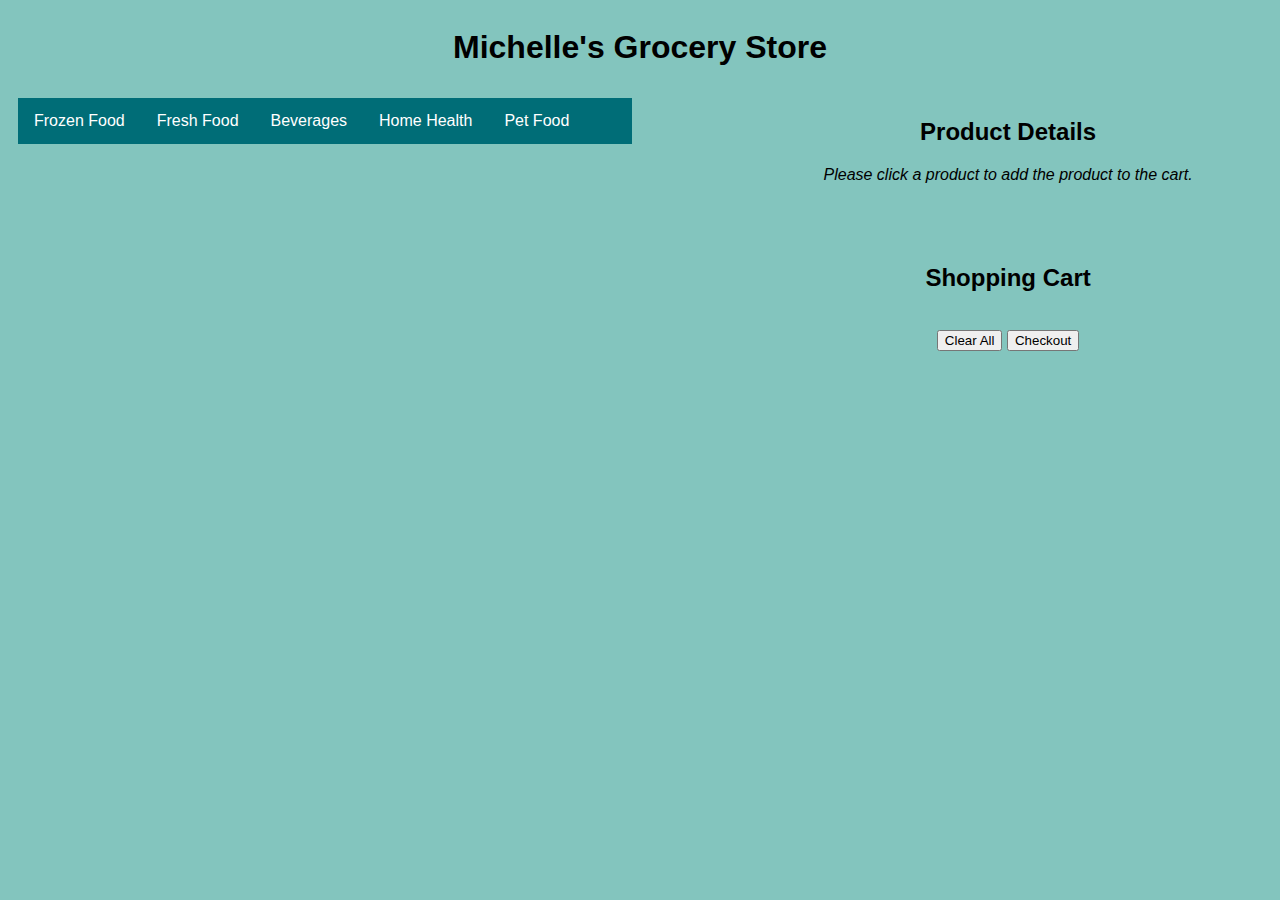
<file: index.html>
<html>
    <head>
        <link rel="stylesheet" href="index.css">
    </head>
    <body>
        <!--Title-->
        <div class="center">
            <h1>Michelle's Grocery Store</h1>
        </div>
        
        <!--Main Frame-->
        <div class="grid-container">
            
            <!--Left Hand Frame-->
            <div class="main">
                <div class="navbar">
                    
                    <div class="dropdown">
                        <div class="dropbtn">Frozen Food</div>
                        <!-- Main Dropdown-->
                        <div class="dropdown-one">
                            <div class="dItem" id="file" onclick="getProduct(1002)">Hamburger Patties</div>
                            <div id="link1" class="dItem">
                                Fish Fingers
                                <!--Inside Dropdown-->
                                <div class="dropdown-two" style="top: 20px;">
                                     <div class="dItem" id="file" onclick="getProduct(1000)">500 gram</div>
                                     <div class="dItem" id="file" onclick="getProduct(1001)">1000 gram</div>
                                </div>
                            </div>
                            <div class="dItem" id="file" onclick="getProduct(1003)">Shelled Prawns</div>
                            <div id="link1" class="dItem">
                                Tub Ice Cream
                                <!--Inside Dropdown-->
                                <div class="dropdown-two" style="top: 100px;">
                                     <div class="dItem" id="file" onclick="getProduct(1004)">1 Litre</div>
                                     <div class="dItem" id="file" onclick="getProduct(1005)">2 Litre</div>
                                </div>
                            </div>                    
                        </div>
                    </div> 
                    
                    <div class="dropdown">
                        <div class="dropbtn">Fresh Food</div>
                        <!-- Main Dropdown-->
                        <div class="dropdown-one">
                            <div id="link1" class="dItem" onclick="getProduct(3002)">T'Bone Steak</div>
                            <div id="link1" class="dItem">
                                Cheddar Cheese
                                <!--Inside Dropdown-->
                                <div class="dropdown-two">
                                     <div class="dItem" id="file" onclick="getProduct(3000)">500 gram</div>
                                     <div class="dItem" id="file" onclick="getProduct(3001)">1000 gram</div>
                                </div>
                            </div>
                            <div id="link1" class="dItem" onclick="getProduct(3003)">Navel Oranges</div>
                            <div id="link1" class="dItem" onclick="getProduct(3004)">Bananas</div>
                            <div id="link1" class="dItem" onclick="getProduct(3006)">Grapes</div>
                            <div id="link1" class="dItem" onclick="getProduct(3007)">Apple</div>
                            <div id="link1" class="dItem" onclick="getProduct(3005)">Peaches</div>
                        </div>
                    </div> 
                    
                    <div class="dropdown">
                        <div class="dropbtn">Beverages</div>
                        <!-- Main Dropdown-->
                        <div class="dropdown-one">
                            <div id="link1" class="dItem">
                                Coffee
                                <!--Inside Dropdown-->
                                <div class="dropdown-two">
                                     <div class="dItem" id="file" onclick="getProduct(4003)">200 gram</div>
                                     <div class="dItem" id="file" onclick="getProduct(4004)">500 gram</div>
                                </div>
                            </div>
                            <div id="link1" class="dItem">
                                Earl Grey Tea Bags
                                <!--Inside Dropdown-->
                                <div class="dropdown-two">
                                     <div class="dItem" id="file" onclick="getProduct(4000)">Pack 25</div>
                                     <div class="dItem" id="file" onclick="getProduct(4001)">Pack 100</div>
                                     <div class="dItem" id="file" onclick="getProduct(4002)">Pack 200</div>
                                </div>
                            </div>
                            <div id="link1" class="dItem" onclick="getProduct(4005)">Chocolate Bar</div>
                        </div>
                    </div> 
                    
                    <div class="dropdown">
                        <div class="dropbtn">Home Health</div>
                        <!-- Main Dropdown-->
                        <div class="dropdown-one">
                            <div id="link1" class="dItem" onclick="getProduct(2002)">Bath Soap</div>
                            <div id="link1" class="dItem">
                                Panadol
                                <!--Inside Dropdown-->
                                <div class="dropdown-two">
                                     <div class="dItem" id="file" onclick="getProduct(2000)">Pack 24</div>
                                     <div class="dItem" id="file" onclick="getProduct(2001)">Bottle 50</div>
                                </div>
                            </div>
                            <div id="link1" class="dItem" onclick="getProduct(2005)">Washing Powder</div>
                            <div id="link1" class="dItem">
                                Garbage Bags
                                <!--Inside Dropdown-->
                                <div class="dropdown-two" style="top: 80px;">
                                     <div class="dItem" id="file" onclick="getProduct(2003)">Small (10 Pack)</div>
                                     <div class="dItem" id="file" onclick="getProduct(2004)">Large (50 Pack)</div>
                                </div>
                            </div>
                            <div id="link1" class="dItem" onclick="getProduct(2006)">Laundry Bleach</div>
                        </div>
                    </div>
                    
                    <div class="dropdown">
                        <div class="dropbtn">Pet Food</div>
                        <!-- Main Dropdown-->
                        <div class="dropdown-one">
                            <div id="link1" class="dItem" onclick="getProduct(5002)">Bird Food</div>
                            <div id="link1" class="dItem" onclick="getProduct(5003)">Cat Food</div>
                            <div id="link1" class="dItem">
                                Dry Dog Food
                                <!--Inside Dropdown-->
                                <div class="dropdown-two" style="top: 80px;">
                                     <div class="dItem" id="file" onclick="getProduct(5000)">1 kg pack</div>
                                     <div class="dItem" id="file" onclick="getProduct(5001)">5 kg pack</div>
                                </div>
                            </div>
                            <div id="link1" class="dItem" onclick="getProduct(5004)">Fish Food</div>
                        </div>
                    </div>
                </div>
            </div>
            
            <!--Top Right Frame-->
            <div class="top-right">
               <h2>Product Details</h2>
               <div id="product-details-notice" style="font-style:italic">Please click a product to add the product to the cart.</div>
               <!--Display product details, the quantity and add button-->
               <div class="product-details-grid">
                    <div id="product-details"></div>
                    <div id="product-quantity" class="product-details-space"></div>
                    <div id="add-button" class="product-details-space"></div>
               </div>
            </div>
            
            <!--Bottom Right Frame-->
            <div class="bottom-right">
                <h2>Shopping Cart</h2>
                <!--Show products in the shopping cart-->
                <div class="shopping-cart-grid">
                    <div id="shopping-cart" class="shopping-cart"></div>
                </div>
                <!--Show total cost of shopping cart-->
                <div id="total-cost">
                    <div id="total-text"></div>
                    <div id="total-num"></div>
                    <br />
                </div>
                <!--Clear all carts and checkout-->
                <button onClick="clearAllCart()">Clear All</button>
                <button onCLick="checkout()">Checkout</button>
                <div id="shopping"></div>
                <div id="checkout"></div>
            </div>
            <script>
                // functionality
                var currentProduct; // product code (String):  keep track on the current product that is added to cart
                var totalCart = []; // product list (Array): keep track on all products in cart
                
                // get product with a specific code
                function getProduct(code){
                  currentProduct = code;
                  let xhttp = new XMLHttpRequest();
                  xhttp.onreadystatechange = function() {
                    if (xhttp.readyState == 4 && xhttp.status == 200) {
                        // display product details
                	 	document.getElementById("product-details").innerHTML = xhttp.responseText
                	 	// remove prompt
                	 	document.getElementById("product-details-notice").innerHTML = ""
                	 	// allow user to modify product's quantity
                	 	document.getElementById("product-quantity").innerHTML = "<input type='number' id='quantity' style='width: 60px;' min='0'>"
                	 	// allow user to add products to shopping cart
                	 	document.getElementById("add-button").innerHTML = "<button onclick='addCart()'>Add</button>"
                    }
                  };
                  // call php code to get a specific product with the product code given
                  xhttp.open("GET", "getProduct.php?code=" + code, true);
                  xhttp.send();
                }
                
                // add product to shopping cart
                // TODO
                function addCart(){
                    const productQuantity = document.getElementById(`quantity`).value; // get the quantity user adds
                    const validQuantity = validateQuantity(productQuantity) // validate if the quantity is valid
                    // calculate subtotal of the current product
                    let subtotal = parseFloat((parseInt(productQuantity) * parseFloat(document.getElementById(`product-unit-price-${currentProduct}`).innerHTML)).toFixed(2));
                    if(validQuantity){
                        // check if it is previously in the cart
                        const inCart = totalCart.some(obj => obj.hasOwnProperty(currentProduct))
                        if(!inCart){ // if it's never in the cart before
                            // put product details to shopping cart
                            // allow user to edit product's quantity
                            document.getElementById("shopping-cart").innerHTML += "<div class='shopping-cart-grid'><div>" + document.getElementById("product-details").innerHTML + "</div><div><input type='number' min='0' onChange='updateTotal(event, this.value)' onInput='updateTotal(event, this.value)' id='quantity-" + currentProduct + "'style='width: 60px; margin: 50px 0px 0px 80px' value=" + productQuantity + "></div><div style='width: 60px; margin: 50px 0px 0px 80px' id='subtotal-" + currentProduct + "'>" + subtotal +"</div></div><br />"
                            // push current product to shopping cart
                            totalCart.push({ [currentProduct] : productQuantity})
                        } else { // if it's in cart before
                            // add the value from previous quantity
                            let prevQuantity = document.getElementById(`quantity-${currentProduct}`).value
                            // replace old quantity value to new one
                            // https://www.reddit.com/r/javascript/comments/180g2a/innerhtml_not_being_updated_after_changing_value/
                            document.getElementById(`quantity-${currentProduct}`).value = parseInt(document.getElementById(`quantity-${currentProduct}`).value) + parseInt(productQuantity)
                            document.getElementById(`quantity-${currentProduct}`).setAttribute('value', document.getElementById(`quantity-${currentProduct}`).value)
                            // replace old subtotal
                            document.getElementById(`subtotal-${currentProduct}`).innerHTML = ((parseInt(prevQuantity) * parseFloat(document.getElementById(`product-unit-price-${currentProduct}`).innerHTML)) + parseFloat(subtotal)).toFixed(2);
                            // find current product and replace the object in  shopping cart
                            for(let i=0; i < totalCart.length; i++){
                                let key = Object.keys(totalCart[i])[0]
                                if(key == currentProduct){
                                    totalCart[i][currentProduct] = parseInt(document.getElementById(`quantity-${currentProduct}`).value)
                                }
                            }
                        }
                        
                        // display total
                        document.getElementById("total-text").innerHTML = "Total";
                        document.getElementById("total-num").innerHTML = ((parseFloat(document.getElementById("total-num").innerHTML) || 0) + parseFloat(subtotal)).toFixed(2)
                    } else {
                        alert("Please insert valid product quantity")
                    }
                }
                
                // validate product quantity
                function validateQuantity(q){
                    // if <= 0 and > 20 and decimal: not valid
                    if(q <= 0 || q > 20 || q % 1 != 0){
                        return false;
                    }
                    return true;
                }
                
                // clear all products in cart
                function clearAllCart(){
                    // clear shopping carts
                    document.getElementById("shopping-cart").innerHTML = "";
                    // clear total cost of all products
                    document.getElementById("total-text").innerHTML = "";
                    document.getElementById("total-num").innerHTML = "";
                    // reinitialise array to empty
                    totalCart = [];
                }
                
                // update subtotal and total when quantity change in shopping cart to make it dynamic
                function updateTotal(e, val){
                    if(!validateQuantity(val)){ // not valid quantity
                        alert("Please insert valid product quantity")
                    } else { //valid
                        // get the id name
                        var t = e.target;
                        // some browsers consider text nodes to be a target
                        while(t && !t.id) t = t.parentNode;
                        if(t) {
                          // only get the code of the specific product
                          // currentId[1] : product code
                          let currentId = t.id.split("-")
                           // https://www.reddit.com/r/javascript/comments/180g2a/innerhtml_not_being_updated_after_changing_value/
                           // replace the old quantity to the new value
                           document.getElementById(`quantity-${currentId[1]}`).setAttribute('value', val)
                           // recalculate subtotal (new quantity * price of current product)
                           document.getElementById(`subtotal-${currentId[1]}`).innerHTML = (val * parseFloat(document.getElementById(`product-unit-price-${currentId[1]}`).innerHTML)).toFixed(2);
                           // find current product and replace the old quantity to new ones in shopping cart array
                            for(let i=0; i < totalCart.length; i++){
                                let key = Object.keys(totalCart[i])[0]
                                if(key == currentId[1]){ // if current product code same with the array
                                    // replace the old quantity e.g {2001 : 5}
                                    totalCart[i][currentId[1]] = parseInt(val);
                                }
                            }
                        }
                        // recalculate the total cost of all products
                        let total = 0;
                        for(let i=0; i < totalCart.length; i++){
                            let key = Object.keys(totalCart[i])[0]
                            total += parseFloat(document.getElementById(`subtotal-${key}`).innerHTML)
                        }
                        // update total cost of all products
                        document.getElementById("total-num").innerHTML = (total).toFixed(2)
                    }
                }
                
                // checkout
                function checkout(){
                    console.log("totalCart", totalCart)
                    let xhttp = new XMLHttpRequest();
                    // not valid: if there is nothing in cart
                    if (totalCart.length == 0){
                      alert("There is nothing in shopping cart!")
                    } else { // valid: > 0 items in cart
                      let xhttp = new XMLHttpRequest();
                      xhttp.onreadystatechange = function() {
                        if (xhttp.readyState == 4 && xhttp.status == 200) {
                            let result = JSON.parse(xhttp.responseText);
                            for (const [key, value] of Object.entries(result)) {
                              console.log(`${key}: ${value}`);
                              // alert user if ran out of stock
                              if(!value){
                                  alert(`item with ID ${key} is not in stock!`)
                                  return false;
                              }
                            }
                            // there is stock: direct to checkout.html
                            document.getElementById('checkout').innerHTML = "<br /><iframe id='checkout-form' src='checkout.html' style='width:600px; height:800px;'></iframe>";
                        }
                      }
                      // check if the products in shopping cart are in stock
                      xhttp.open("POST", "checkProduct.php");
                      xhttp.setRequestHeader( "Content-Type", "application/json" );
                      // send the { product code : quantity } objects to PHP server
                      xhttp.send(JSON.stringify(totalCart)); 
                  };
                }
            </script>
        </div>
    </body>
</html>
</file>
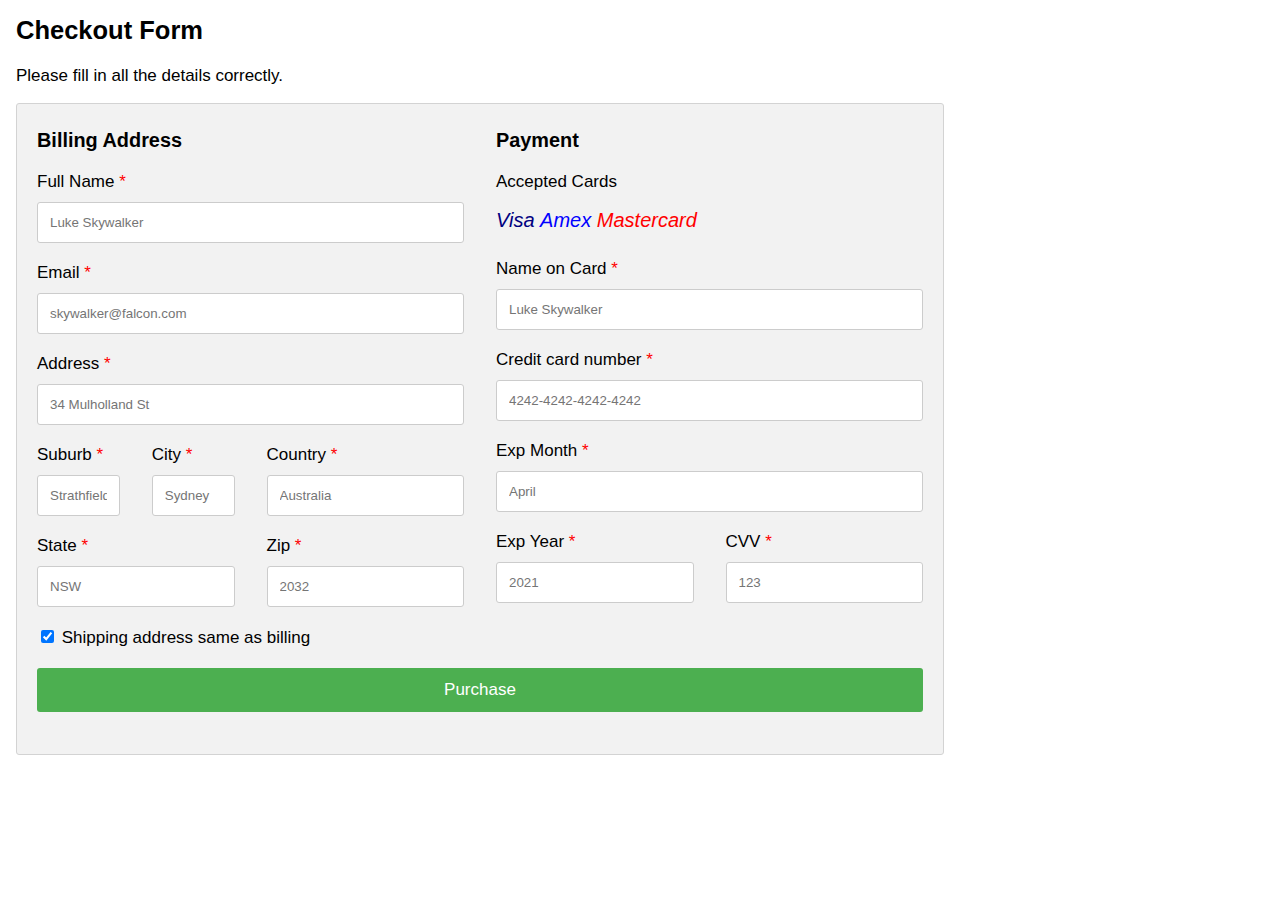
<file: checkout.html>
<html>
    <style type="text/css">
        body {
  font-family: Arial;
  font-size: 17px;
  padding: 8px;
}

* {
  box-sizing: border-box;
}

.row {
  display: -ms-flexbox; /* IE10 */
  display: flex;
  -ms-flex-wrap: wrap; /* IE10 */
  flex-wrap: wrap;
  margin: 0 -16px;
}

.col-25 {
  -ms-flex: 25%; /* IE10 */
  flex: 25%;
}

.col-50 {
  -ms-flex: 50%; /* IE10 */
  flex: 50%;
}

.col-75 {
  -ms-flex: 75%; /* IE10 */
  flex: 75%;
}

.col-25,
.col-50,
.col-75 {
  padding: 0 16px;
}

.container {
  background-color: #f2f2f2;
  padding: 5px 20px 15px 20px;
  border: 1px solid lightgrey;
  border-radius: 3px;
}

input[type=text] {
  width: 100%;
  margin-bottom: 20px;
  padding: 12px;
  border: 1px solid #ccc;
  border-radius: 3px;
}

input[type=email] {
  width: 100%;
  margin-bottom: 20px;
  padding: 12px;
  border: 1px solid #ccc;
  border-radius: 3px;
}

label {
  margin-bottom: 10px;
  display: block;
}

.icon-container {
  margin-bottom: 20px;
  padding: 7px 0;
  font-size: 20px;
}

.btn {
  background-color: #4CAF50;
  color: white;
  padding: 12px;
  margin: 10px 0;
  border: none;
  width: 100%;
  border-radius: 3px;
  cursor: pointer;
  font-size: 17px;
}

.btn:hover {
  background-color: #45a049;
}

a {
  color: #2196F3;
}

hr {
  border: 1px solid lightgrey;
}

span.price {
  float: right;
  color: grey;
}

/* Responsive layout - when the screen is less than 800px wide, make the two columns stack on top of each other instead of next to each other (also change the direction - make the "cart" column go on top) */
@media (max-width: 800px) {
  .row {
    flex-direction: column-reverse;
  }
  .col-25 {
    margin-bottom: 20px;
  }
}

.required:after {
  content:" *";
  color: red;
}
</style>
<body>
<script src="https://smtpjs.com/v3/smtp.js"></script>
<h2>Checkout Form</h2>
<p>Please fill in all the details correctly.</p>
    <div class="row">
      <div class="col-75">
        <div class="container">
          <form onSubmit="purchaseHandler(); return false;">
            <!--Billing Address-->
            <div class="row">
              <div class="col-50">
                <h3>Billing Address</h3>
                <label for="fname" class="required"><i class="fa fa-user"></i> Full Name</label>
                <input type="text" id="fname" name="firstname" placeholder="Luke Skywalker" required>
                
                <label for="email" class="required"><i class="fa fa-envelope"></i> Email</label>
                <input type="email" id="email" name="email" placeholder="skywalker@falcon.com" required>
                
                <label for="adr" class="required"><i class="fa fa-address-card-o"></i> Address</label>
                <input type="text" id="adr" name="address" placeholder="34 Mulholland St" required>
                
                <div class="row">
                  <div class="col-25">
                    <label for="suburb" class="required"><i class="fa fa-institution"></i> Suburb</label>
                    <input type="text" id="suburb" name="suburb" placeholder="Strathfield" required>
                  </div>
                  
                  <div class="col-25">
                    <label for="city" class="required"><i class="fa fa-institution"></i> City</label>
                    <input type="text" id="city" name="city" placeholder="Sydney" required>
                  </div>
                  
                  <div class="col-50">
                    <label for="country" class="required"><i class="fa fa-institution"></i> Country</label>
                    <input type="text" id="country" name="country" placeholder="Australia" required>
                  </div>
                </div>
                
                <div class="row">
                  <div class="col-50">
                    <label for="state" class="required">State</label>
                    <input type="text" id="state" name="state" placeholder="NSW" required>
                  </div>
                  
                  <div class="col-50">
                    <label for="zip" class="required">Zip</label>
                    <input type="text" id="zip" name="zip" placeholder="2032" required>
                  </div>
                </div>
              </div>
              
              <!--Payment-->
              <div class="col-50">
                <h3>Payment</h3>
                <label for="fname">Accepted Cards</label>
                
                <div class="icon-container">
                  <i class="fa fa-cc-visa" style="color:navy;">Visa</i>
                  <i class="fa fa-cc-amex" style="color:blue;">Amex</i>
                  <i class="fa fa-cc-mastercard" style="color:red;">Mastercard</i>
                </div>
                
                <label for="cname" class="required">Name on Card</label>
                <input type="text" id="cname" name="cardname" placeholder="Luke Skywalker" required>
                
                <label for="ccnum" class="required">Credit card number</label>
                <input type="text" id="ccnum" name="cardnumber" placeholder="4242-4242-4242-4242" required>
                
                <label for="expmonth" class="required">Exp Month</label>
                <input type="text" id="expmonth" name="expmonth" placeholder="April" required>
                
                <div class="row">
                  <div class="col-50">
                    <label for="expyear" class="required">Exp Year</label>
                    <input type="text" id="expyear" name="expyear" placeholder="2021" required>
                  </div>
                  
                  <div class="col-50">
                    <label for="cvv" class="required">CVV</label>
                    <input type="text" id="cvv" name="cvv" placeholder="123" required>
                  </div>
                </div>
              </div>
              
            </div>
            <label>
              <input type="checkbox" checked="checked" name="sameadr"> Shipping address same as billing
            </label>
            <input type="submit" value="Purchase" class="btn">
          </form>
        </div>
      </div>
      <div class="col-25"></div>
    <script>
        // if email is valid, send receipt
        function purchaseHandler(){
          // emial regex
          let regex = /\S+@\S+\.\S+/;
          let email = document.getElementById("email").value
          if(regex.test(email)){
            alert("Purchase is Successful!")
            // reload page
            window.location.reload();
          } else{
            alert("Invalid email!")
          }
          // check outlook this doesn't need to be done
          //   Email.send({
          //     Host: "smtp.gmail.com",
          //     Username: "sender@email_address.com",
          //     Password: "Enter your password",
          //     To: 'receiver@email_address.com',
          //     From: "sender@email_address.com",
          //     Subject: "Sending Email using javascript",
          //     Body : "And this is the body",
          //   	Attachments : [
          //   	{
          //   		name : "smtpjs.png",
          //   		path : "https://networkprogramming.files.wordpress.com/2017/11/smtpjs.png"
          //   	}]
          // 	})
          // .then(function (message) {
          //   alert("mail sent successfully")
          // })
          // .catch(function(err) {
          //   alert(err)
          // })
        }
    </script>
</body>
</html>
</file>
<file: index.css>
/*Frame Division*/
.left-hand { grid-area: main; }
.top-right { grid-area: topRight; }
.bottom-right { grid-area: bottomRight; }

.grid-container {
  display: grid;
  grid-template-areas:
    'main main main topRight topRight topRight'
    'main main main bottomRight bottomRight bottomRight';
  grid-gap: 10px;
  background-color: #83c5be;
  padding: 10px;
}

.grid-container > div {
  background-color: #83c5be;
  text-align: center;
  /*padding: 20px 0;*/
}

.center {
/*border: 5px solid #FFFF00;*/
display: flex;
justify-content: center;
}

/*Dropdown*/
body {
  font-family: 'Arial', monospace;
  background-color: #83c5be;
}

.navbar {
  height: 46px;
  background-color: #006d77;
}

.navbar a {
  float: left;
  font-size: 16px;
  color: white;
  text-align: center;
  padding: 14px 16px;
  text-decoration: none;
}

.dropdown {
  float: left;
  position: relative;
}

.dropdown .dropbtn {
  font-size: 16px;    
  border: none;
  outline: none;
  color: white;
  padding: 14px 16px;
  background-color: inherit;
  font-family: inherit;
  margin: 0;
}

.navbar a:hover, .dropdown:hover .dropbtn {
    background-color: #fcbf49;
}

.dropdown-one {
  cursor: pointer;
  display: none;
  position: absolute;
  background-color: #f9f9f9;
  min-width: 160px;
  box-shadow: 0px 8px 16px 0px rgba(0,0,0,0.2);
}

.dropdown-two {
  cursor: pointer;
  display: none;
  position: absolute;
  left: 160px;
  top: 0px;
  min-width: 160px;
  background-color: #f9f9f9;
  box-shadow: 0px 8px 16px 0px rgba(0,0,0,0.2);
}

.dropdown:hover .dropdown-one, #link1:hover > .dropdown-two {
  display: block;
}

.dropdown-one .dItem {
  color: black;
  padding: 12px 16px;
  display: block;
  text-align: left;
}

.dropdown-one .dItem:hover, .dropdown-two a:hover {
  background-color: #f2cc8f;
}

.container {
  max-width: 800px;
  height: 800px;
  background-color: white;
  margin: 10px auto 0 auto;
}

.product-details-grid {
  display: flex;
  flex-direction: row;
  justify-content: space-around;
}

.product-details-space {
  margin-top: 50px
}

.shopping-cart-grid {
  display: flex;
  flex-direction: row;
  justify-content: space-around;
}

.shopping-cart {
  display: flex;
  flex-direction: column;
  justify-content: space-around;
}
</file>
